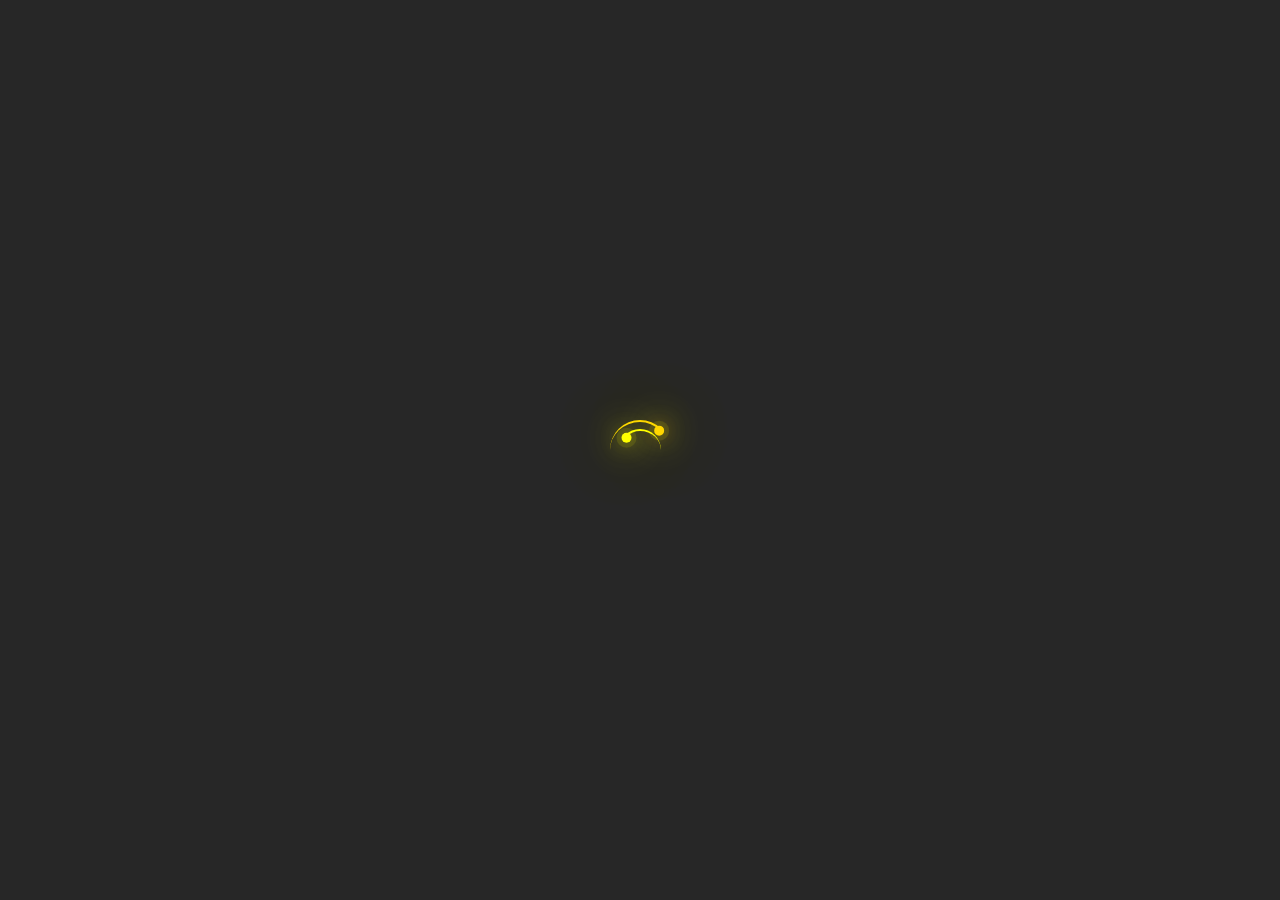
<file: index.html>
<!DOCTYPE html>
<html lang="en">
<head>
<meta http-equiv="Content-Type" content="text/html; charset=utf-8" />
<meta http-equiv="X-UA-Compatible" content="IE=edge,chrome=1" />
<meta name="author" content="Miguel92"/>
<meta name="description" content="Una nueva version del ahorcado, creo que mejorada!"/>
<meta name="images" content="https://ui-avatars.com/api/?size=16&background=343434&color=FFF&name=Ahorcado&format=png"/>
<meta name="language" content="Spanish"/>
<meta name="revisit-after" content="3 days"/>
<meta name="theme-color" content="#333333"/>
<meta name="title" content="Ahorcado — Joel Miguel Valente"/>
<meta name="viewport" content="width=device-width, initial-scale=1.0">
<link rel="shortcut icon" href="https://ui-avatars.com/api/?size=16&background=343434&color=FFF&name=Ahorcado&format=png" type="image/png" />
<link rel="preconnect" href="https://fonts.googleapis.com" />
<link rel="preconnect" href="https://fonts.gstatic.com" crossorigin />
<link rel="stylesheet" href="https://fonts.googleapis.com/css2?family=Roboto&display=swap"/>
<link rel="stylesheet" href="css/ahorcado.css">
<title>Ahorcado - v1.1</title>
</head>
<body class="bgStart">
	<div id="app">
		<!-- ======== INICIO ======== -->
		<div class="principal inicio" style="display: none;">
			<div class="box glass">
				<div class="button" data-bg=".bgPlay" data-page=".jugando">Empezar juego</div>
				<div class="button" data-bg=".bgAdd" data-page=".agregando">Agregar nuevas palabras</div>
			</div>
		</div>
		<!-- ======== AGREGAR PALABRAS ======== -->
		<div class="principal agregando" style="display: none;">
			<div class="box2">
				<div class="glass">
					<h3>Agrega nuevas palabras</h3>
					<textarea id="newWords"></textarea>
					<small>Puedes agregar más de 1 palabra, separandolas con un -<i>(guión)</i></small>
					<div class="botones">
						<div class="button" data-action="agregarPalabra">Agregar palabra</div>
						<div class="button" data-bg=".bgStart" data-page=".inicio">Regresar</div>
					</div>
				</div>
				<div class="glass">
					<h3>Lista de <strong></strong> palabras</h3>
					<ul class="lista"></ul>
					<div class="button" data-action="reiniciarLista">Reiniciar lista</div>
				</div>
			</div>
		</div>
		<!-- ======== JUGAR ======== -->
		<div class="principal jugando" style="display: none;">
			<div class="box">
				<div class="ahorcado">
					<div class="cuerpo-contenedor"></div>
				</div>
			</div>
			<div class="box">
				<div class="inputs"></div>
				<div class="botones">
					<div class="button" data-bg=".bgPlay" data-page=".jugando">Nuevo juego</div>
					<div class="button" data-action="finalizar">Desistir</div>
					<div class="button" data-bg=".bgStart" data-page=".inicio">Regresar</div>
				</div>
			</div>
			<div class="box">
				<div class="bx">
					<p>Intentos:</p>
					<b>10</b>
				</div>
				<div class="bx">
					<p>Letras equivocadas</p>
					<div class="letras"></div>
				</div>
			</div>
		</div>
	</div>

	<!-- ======== MODAL ======== -->
 	<div id="mymodal"></div>

 	<!-- ======== PRELOADER ======== -->
	<div id="preload">
		<div class="loader">
		   <div class="face">
		      <div class="circle"></div>
		   </div>
		   <div class="face">
		      <div class="circle"></div>
		   </div>
		</div>
	</div>

	<!-- ======== SCRIPT ======== -->
   <script async defer type="module" src="js/script.js"></script>
</body>
</html>
</file>
<file: css/ahorcado.css>
:root {
	--body: #272727;
	--text: #F4F4F4;
	--button: #176394;
	--buttonlink: #FFF;
	--buttonhover: #1F567A;
}
*, *::before, *::after {
	margin: 0;
	padding: 0;
	border: 0;
	font-size: 100%;
	vertical-align: baseline;
	box-sizing: border-box;
	outline: transparent;
}
html {
	width: 100%;
	height: 100vh;
}
body {
   background: var(--body);
   color: var(--text);
   line-height: 1.5rem;
   font-weight: 400;
   font-family: 'Roboto', serif;
   font-size: 1rem;
}
a, a:hover {
	text-decoration: none;
}
textarea {
	width: 100%;
	box-sizing: border-box;
	height: 120px;
	padding: 1rem;
	color: #FFF;
}
body.modal {
	overflow: hidden;
}
#mymodal {
	position: fixed;
	top: 0;
	left: 0;
}
#mymodal .card__modal--content {
	z-index: 999;
	position: fixed;
	width: 100%;
	height: 100vh;
	top: 0;
	left: 0;
	background-color: rgba(0,0,0,.4);
	backdrop-filter: blur(2px);
	display: grid;
	place-items: center;
}
#mymodal .card__modal--content .card {
	background-color: var(--body);
	padding: 1rem;
	width: 500px;
	border-radius: .4rem;
	box-shadow: 0 5px 2rem rgba(0,0,0,.3);
}
#mymodal .card__modal--content .card .card__title {
	font-size: 2rem;
	font-weight: bold;
	display: block;
	text-align: center;
}
#mymodal .card__modal--content .card .card__body {
	width: 90%;
	margin: 0 auto;
	padding: 1rem 0;
	font-size: 1.2rem;
	font-weight: 300;
	text-align: center;
}
#mymodal .card__modal--content .card .card__buttons {
	text-align: center;
	display: flex;
	justify-content: center;
	align-items: center;
}
#mymodal .card__modal--content .card .card__buttons .card--button {
	background-color: var(--button);
	padding: 6px 1rem;
	color: var(--buttonlink);
	font-weight: bold;
	text-transform: uppercase;
	border-radius: .4rem;
	cursor: pointer;
}
#mymodal .card__modal--content .card .card__buttons .card--button:hover {
	background-color: var(--buttonhover);
}
@media screen and (max-width: 500px) {
	#mymodal .card__modal--content .card {
		width: 90%;
	}
}
#preload {
	position: fixed;
	z-index: 9999;
	background-color: var(--body);
	display: grid;
	place-items: center;
	width: 100%;
	height: 100vh;
}
.loader {
	width: 6em;
	height: 6em;
	font-size: 10px;
	position: relative;
	display: flex;
	align-items: center;
	justify-content: center;
}
.loader .face {
	position: absolute;
	border-radius: 50%;
	border-style: solid;
	animation: animationrotate 2s linear infinite;
}
.loader .face:nth-child(1) {
	width: 100%;
	height: 100%;
	color: gold;
	border-color: currentColor transparent transparent currentColor;
	border-width: 0.2em 0.2em 0em 0em;
	--deg: -45deg;
	animation-direction: normal;
}
.loader .face:nth-child(2) {
	width: 70%;
	height: 70%;
	color: yellow;
	border-color: currentColor currentColor transparent transparent;
	border-width: 0.2em 0em 0em 0.2em;
	--deg: -135deg;
	animation-direction: reverse;
}
.loader .face .circle {
	position: absolute;
	width: 50%;
	height: 0.1em;
	top: 50%;
	left: 50%;
	background-color: transparent;
	transform: rotate(var(--deg));
	transform-origin: left;
}
.loader .face .circle::before {
	position: absolute;
	top: -0.5em;
	right: -0.5em;
	content: '';
	width: 1em;
	height: 1em;
	background-color: currentColor;
	border-radius: 50%;
	box-shadow: 0 0 2em, 0 0 4em, 0 0 6em, 0 0 8em, 0 0 10em, 0 0 0 0.5em rgba(255, 255, 0, 0.1);
}
@keyframes animationrotate {
  	to {
    	transform: rotate(1turn);
  	}
}

body {
	background-position: center;
	background-attachment: fixed;
	background-size: cover;
}
body.bgStart {
	background-image: url('../images/fondo-006.jpg');
}
body.bgAdd {
	background-image: url('../images/fondo-001.jpg');
}
body.bgPlay {
	background-image: url('../images/fondo-007.jpg');
}
.principal {
	height: 100vh;
	display: grid;
	place-items: center;
}
.glass,textarea {
	background: linear-gradient(45deg, transparent, #fff2, #FFF4);
	border: 1px solid #fff3;
	box-shadow:  0 0 1rem #0002;
	backdrop-filter: blur(3px);
	border-radius: .4rem;
}
.box {
	display: flex;
	justify-content: center;
	align-items: center;
	flex-direction: column;
	gap: 1rem;
	width: 600px;
	height: 50%;
}
@media (min-width: 425px) and (max-width: 768px) {
	.box {
		width: 80%;
	}
}
@media (min-width: 320px) and (max-width: 425px) {
	.box {
		width: 95%;
	}
}
.button {
	position: relative;
	height: 50px;
	line-height: 50px;
	min-width: 300px;
	text-align: center;
	font-weight: 700;
	border-radius: .4rem;
	cursor: pointer;
	text-overflow: nowrap;
	background: linear-gradient(to left, #A1681E, #836919);
}
.button:hover {
	background: #836919;
}
@media (min-width: 320px) and (max-width: 425px) {
	.button {
		min-width: 90%;
	}
}
.button:first-child {
	background: linear-gradient(to left, #1EA127, #19835F);
}
.button:first-child:hover {
	background: #19835F;
}
.button:last-child {
	background: linear-gradient(to left, #1E7AA1, #194D83);
}
.button:last-child:hover {
	background: #194D83;
}
.principal.agregando .box2 {
	display: grid;
	grid-template-columns: calc(60% - 8px) calc(40% - 8px);
	gap: 1rem;
	width: 70%;
}
@media (min-width: 320px) and (max-width: 425px) {
	.principal.agregando .box2 {
		display: block;
		width: 90%;
	}
	.principal.agregando .box2 > div {
		width: 100%;
	}
}
@media screen and (max-width: 768px) {
	.principal.agregando .box2 {
		grid-template-columns: calc(390px - 8px) calc(300px - 8px);
		width: 90%;
	}
}
h3 {
	font-size: 1.2rem;
	font-weight: 500;
	display: block;
	padding: 6px;
}
.principal.agregando .box2 > div {
	width: 100%;
	box-sizing: border-box;
	padding: 1rem;
}
.principal.agregando small {
	font-size: 12px;
}
.lista {
	display: flex;
	flex-wrap: wrap;
	justify-content: flex-start;
   align-content: flex-start;
	height: 260px;
	margin-bottom: 10px;
	overflow-y: auto;
}
.lista .lista-item {
   display: block;
   background-color: var(--button);
   color: #FFF;
   height: 24px;
   line-height: 24px;
   padding: 0 12px;
   margin: 4px 5px;
   font-weight: 600;
   border-radius: 0.2rem;
   cursor: pointer;
   text-transform: uppercase;
}
.lista .lista-item:hover {
   background-color: var(--buttonhover);
}
.principal.agregando textarea {
	min-height: 208px;
	resize: none
}
.principal.agregando .botones {
	display: grid;
	grid-template-columns: repeat(auto-fit, minmax(30%, 1fr));
	gap: 1rem;
	padding: 1rem;
}
.principal.agregando .botones .button {
	min-width: max-content;
}

.principal.jugando {
	--tr1: #fff1;
	--tr2: #fff8;
	--ts: 0 0 5px #fff8;
	--bs: 0 0 10px #354755;
	display: grid;
	grid-template-columns: 200px 1fr 200px;
	grid-template-areas: "ahorcado inputs sidebar";
	gap: 1rem;
	width: 80%;
	margin: 0 auto;
}
.principal.jugando .box:first-child {
	grid-area: ahorcado;
}
.principal.jugando .box:nth-child(2) {
	grid-area: inputs;
}
.principal.jugando .box:last-child {
	grid-area: sidebar;
}
@media screen and (max-width: 1120px) {
	.principal.jugando {
		width: 80%;
	}
}
@media screen and (max-width: 992px) {
	.principal.jugando {
		width: 90%;
	}
}
@media screen and (max-width: 768px) {
	.principal.jugando {
		width: 95%;
		grid-template-columns: 200px auto;
		grid-template-areas: "ahorcado inputs" 
									"ahorcado sidebar";
		grid-template-rows: 49% 49%
	}
	.principal.jugando .box:first-child {
		grid-area: ahorcado;
	}
	.principal.jugando .box:nth-child(2) {
		grid-area: inputs;
	}
	.principal.jugando .box:last-child {
		grid-area: sidebar;
	}
}
@media (min-width: 320px) and (max-width: 425px) {
	.principal.jugando {
		grid-template-columns: 1fr;
		grid-template-areas: "ahorcado" "inputs" "sidebar";
		width: 100%;
	}
	.principal.jugando .box:first-child {
		width: 200px;
		height: 450px;
		margin-bottom: -120px;
	}
	.principal.jugando .box {
		width: 90%;
		margin-bottom: 10px;
	}
	.principal.jugando .box:last-child {
   	position: fixed;
   	width: 98%;
   	height: 80px;
   	bottom: 0;
   	right: 0;
   	left: 4px;
   	justify-content: space-between;
   	flex-direction: row;
	}
}
.principal.jugando .box {
	width: 100%;
}
.principal.jugando .box .botones {
	display: flex;
	justify-content: space-around;
	align-items: center;
	gap: .45rem;
}
.principal.jugando .box .botones .button {
	min-width: max-content;
	padding-left: 1rem;
	padding-right: 1rem;
}

.inputs {
	display: flex;
	justify-content: center;
	align-items: center;
	flex-wrap: wrap;
	gap: .4rem;
}
.inputs input {
	text-shadow: var(--ts);
	background: linear-gradient(45deg, var(--tr1), var(--tr2));
	backdrop-filter: blur(2px);
	width: 2rem;
	height: 2rem;
	border-radius: .4rem;
	text-align: center;
	font-weight: 900;
	color: #FFF;
	text-transform: uppercase;
	pointer-events: none;
}
.bx {
	margin-bottom: 1rem;
	width: 100%;
}
.bx p {
	display: block;
	font-size: 14px;
	text-transform: uppercase;
}
.bx > b {
	font-size: 2rem;
	padding: 4px 0;
	display: block;
	text-align: center;
}
.bx .letras, .bx .letras .letra {
	display: flex;
	justify-content: flex-start;
	align-items: center;
	flex-wrap: wrap;
	gap: .2rem;
}
.bx .letras .letra {
	width: 28px;
	height: 28px;
	justify-content: center;
	text-transform: uppercase;
	font-weight: 900;
	font-size: 20px;
	border-radius: .2rem;
	text-shadow: var(--ts);
	background: linear-gradient(45deg, var(--tr1), var(--tr2));
}

.ahorcado {
	--bgs: #D3FDFD52;
	--bg: #D3FDFD;
	--bgh: 3px;
	position: relative;
	width: 150px;
	height: 450px;
	margin: 0 auto;
}
.ahorcado .iguales {
	position: absolute;
	box-shadow: 0 0 5px var(--bgs), 0 0 10px var(--bgs);
	background: var(--bg);
	border-radius: 10em;
}
.ahorcado .base {
	bottom: 0;
	width: 100%;
	left: 0;
	height: calc(var(--bgh) + 2px);
}
.ahorcado .palo {
	width: var(--bgh);
	height: 100%;
	bottom: calc(var(--bgh) - 1px);
	left: 15px;
}
.ahorcado .arriba {
	width: 80%;
	top: 5px;
	left: 8px;
	height: var(--bgh);
}
.ahorcado .soga {
	height: 20px;
	width: var(--bgh);
	top: 6px;
	right: 24px;
}
.ahorcado .cuerpo-contenedor {
	position: absolute;
	width: 60px;
	height: 200px;
	right: -4px;
	top: 24px;
}
.ahorcado .cuerpo-contenedor .cabeza {
	width: 40px;
	height: 40px;
	background-color: transparent;
	border: var(--bgh) solid var(--bg);
	left: 0;
	right: 0;
	margin-left: auto;
	margin-right: auto;
}
.ahorcado .cuerpo-contenedor .cuerpo {
	width: var(--bgh);
	height: 40%;
	left: 49%;
	top: 20%;
}
.ahorcado .cuerpo-contenedor .brazoIzq,
.ahorcado .cuerpo-contenedor .brazoDer,
.ahorcado .cuerpo-contenedor .piernaIzq,
.ahorcado .cuerpo-contenedor .piernaDer {
	width: var(--bgh);
	height: 48px;
	top: 22%;
	left: 28%;
	transform: rotate(35deg);
}
.ahorcado .cuerpo-contenedor .brazoDer {
	transform: rotate(-35deg);
	left: 70%;
}
.ahorcado .cuerpo-contenedor .piernaIzq,
.ahorcado .cuerpo-contenedor .piernaDer {
	top: 56%;
	height: 56px;
	left: 28%;
	transform: rotate(30deg);
}
.ahorcado .cuerpo-contenedor .piernaDer {
	transform: rotate(-30deg);
	left: 70%;
}
</file>
